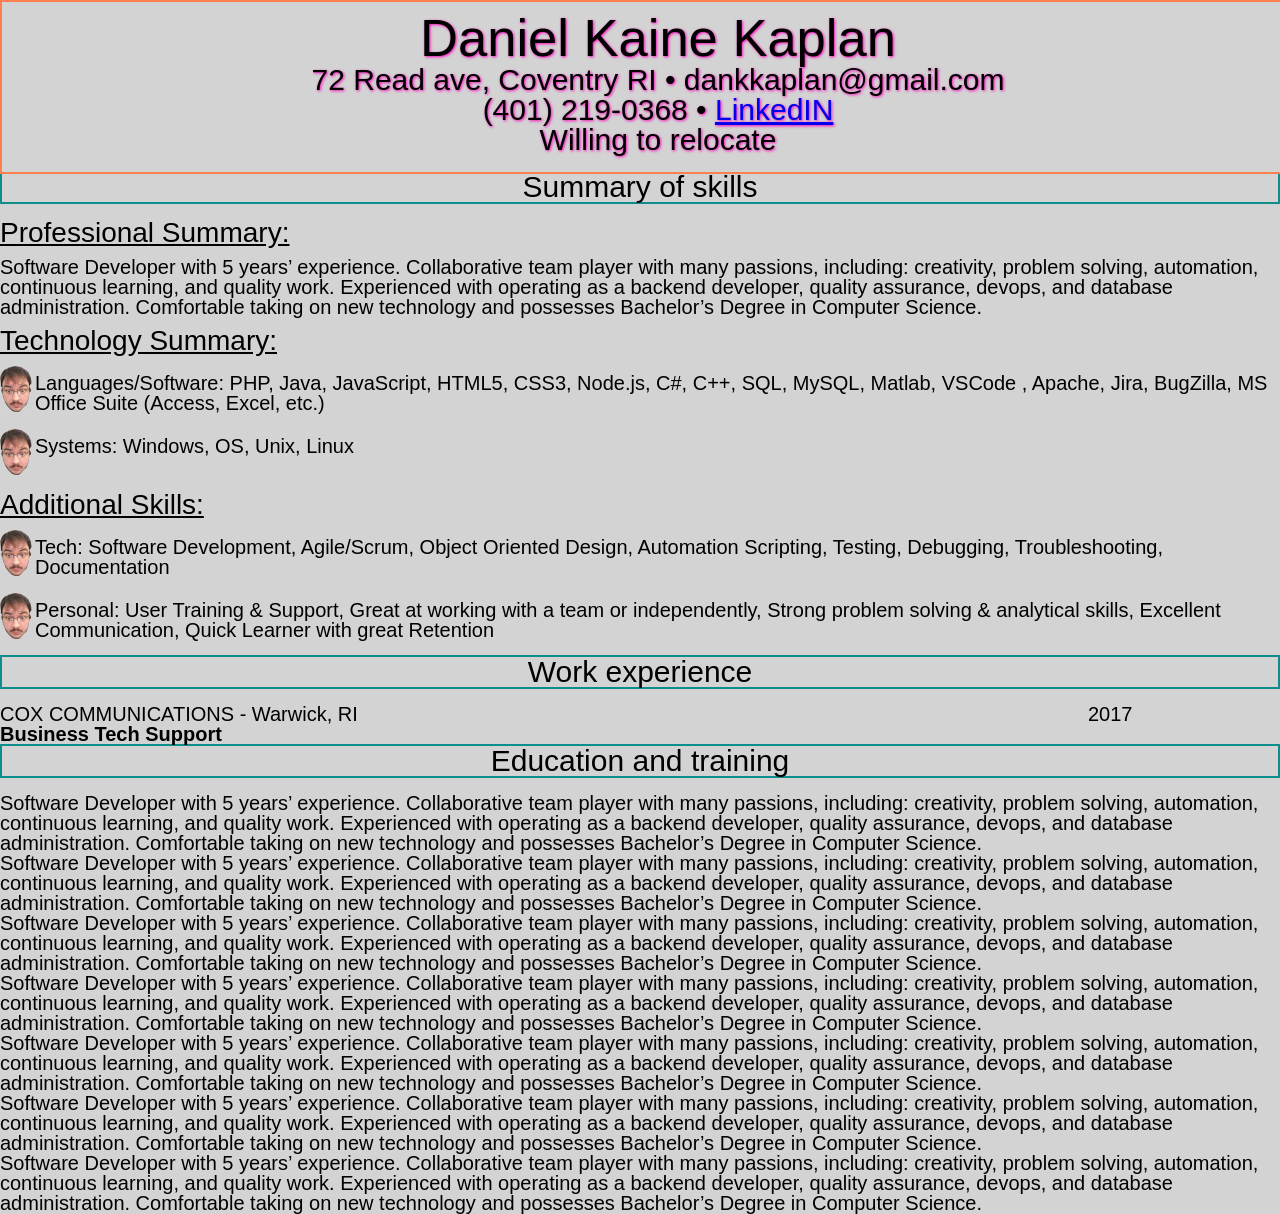
<file: index.html>
<!DOCTYPE html>
<html lang="eng">

<head>
    <meta charset="UTF-8">
    <meta name="description" content="HTML resume.">
    <meta name="keywords" content="HTML,CSS,resume,JavaScript">
    <meta name="author" content="Dan Kaplan">
    <meta name="viewport" content="width=device-width, initial-scale=1.0">

    <title>Dan Kaplan Resume</title>
    <link rel="stylesheet" href="resetCSS.css" />
    <link rel="stylesheet" href="resumeCSS.css" />
    <script src="resume.js" type="text/javascript"></script>

</head>
<header>
    <!-- Main title section-->
    <div class="header" id="headerInfo">
        <h1>Daniel Kaine Kaplan</h1>
        <h3>72 Read ave, Coventry RI • dankkaplan@gmail.com</h3>
        <h3>(401) 219-0368 •
            <a href="https://www.linkedin.com/in/dan-kaplan-944333168/">LinkedIN</a>
        </h3>
        <h3>Willing to relocate</h3>
    </div>
</header>

<body>

    <!--Summary of skills seporator-->
    <table class="seperator">
        <td>
            <P>Summary of skills</P>
        </td>
    </table>

    <!-- Professional summary-->
    <h2>Professional Summary:</h2>
    <div>
        <p>
            Software Developer with 5 years’ experience. Collaborative team player with many passions, including: creativity, problem
            solving, automation, continuous learning, and quality work. Experienced with operating as a backend developer,
            quality assurance, devops, and database administration. Comfortable taking on new technology and possesses Bachelor’s
            Degree in Computer Science.
        </p>
    </div>
    <!-- Technology summary-->
    <h2>Technology Summary:</h2>
    <div>
        <ul>
            <li class="face">Languages/Software: PHP, Java, JavaScript, HTML5, CSS3, Node.js, C#, C++, SQL, MySQL, Matlab, VSCode , Apache,
                Jira, BugZilla, MS Office Suite (Access, Excel, etc.)</li>
            <li class="face">
                Systems: Windows, OS, Unix, Linux
            </li>
        </ul>
    </div>
    <!-- Additional Skills summary-->
    <h2>Additional Skills:</h2>
    <div>
        <ul>
            <li class="face">Tech: Software Development, Agile/Scrum, Object Oriented Design, Automation Scripting, Testing, Debugging, Troubleshooting,
                Documentation
            </li>
            <li class="face">
                Personal: User Training & Support, Great at working with a team or independently, Strong problem solving & analytical skills,
                Excellent Communication, Quick Learner with great Retention
            </li>
        </ul>
    </div>
    <!--Work seporator-->
    <table class="seperator">
        <td>
            <P>Work experience</P>
        </td>
    </table>
    <!--Business name COX-->
    <div>
        <table class="workExp">
            <tr>
                <td>
                    <p>COX COMMUNICATIONS - Warwick, RI</p>
                </td>
                <td class="jobDate">2017</td>
            </tr>
        </table>
        <h4>Business Tech Support</h4>
    </div>

    <!--Education seporator-->
    <table class="seperator">
        <td>
            <P>Education and training</P>
        </td>
    </table>
    <p>
        Software Developer with 5 years’ experience. Collaborative team player with many passions, including: creativity, problem
        solving, automation, continuous learning, and quality work. Experienced with operating as a backend developer, quality
        assurance, devops, and database administration. Comfortable taking on new technology and possesses Bachelor’s Degree
        in Computer Science.
    </p>
    <p>
        Software Developer with 5 years’ experience. Collaborative team player with many passions, including: creativity, problem
        solving, automation, continuous learning, and quality work. Experienced with operating as a backend developer, quality
        assurance, devops, and database administration. Comfortable taking on new technology and possesses Bachelor’s Degree
        in Computer Science.
    </p>
    <p>
        Software Developer with 5 years’ experience. Collaborative team player with many passions, including: creativity, problem
        solving, automation, continuous learning, and quality work. Experienced with operating as a backend developer, quality
        assurance, devops, and database administration. Comfortable taking on new technology and possesses Bachelor’s Degree
        in Computer Science.
    </p>
    <p>
        Software Developer with 5 years’ experience. Collaborative team player with many passions, including: creativity, problem
        solving, automation, continuous learning, and quality work. Experienced with operating as a backend developer, quality
        assurance, devops, and database administration. Comfortable taking on new technology and possesses Bachelor’s Degree
        in Computer Science.
    </p>
    <p>
        Software Developer with 5 years’ experience. Collaborative team player with many passions, including: creativity, problem
        solving, automation, continuous learning, and quality work. Experienced with operating as a backend developer, quality
        assurance, devops, and database administration. Comfortable taking on new technology and possesses Bachelor’s Degree
        in Computer Science.
    </p>
    <p>
        Software Developer with 5 years’ experience. Collaborative team player with many passions, including: creativity, problem
        solving, automation, continuous learning, and quality work. Experienced with operating as a backend developer, quality
        assurance, devops, and database administration. Comfortable taking on new technology and possesses Bachelor’s Degree
        in Computer Science.
    </p>
    <p>
        Software Developer with 5 years’ experience. Collaborative team player with many passions, including: creativity, problem
        solving, automation, continuous learning, and quality work. Experienced with operating as a backend developer, quality
        assurance, devops, and database administration. Comfortable taking on new technology and possesses Bachelor’s Degree
        in Computer Science.
    </p>
</body>
<footer></footer>

</html>
</file>
<file: resumeCSS.css>
html{
    background-color: lightgrey;
    font-family: Arial, Helvetica, sans-serif;
    font-size: 1.25em;
    }
    body{
        margin-top: 170px;
        }
#headerInfo {    
    width: 100%;
    background-color: #d3d3d3;
    padding: 10px 16px;
    color:black;
    font-size: 1.5em;
    text-align: center;
   text-shadow: 1px 1px 3px rgb(255, 0, 191);
   margin-top: -170px;
   position: fixed;
   /* top: 30px; */
   height: 150px;
   border: 2px solid coral;
  }
table{
    width: 100%;
}
ul{
    list-style-type: none;
padding: 0;
margin: 0;
}
li.face{
    height: 40px;
    /* list-style: square; */
    /* url('/images/leaf_icon.jpg') */
    background: url("images/danFace4.jpg") no-repeat left;
    padding-left: 35px;
    padding-top: 8px;
    margin-bottom: 15px;
    /* list-style: url("images/danFace2.jpg"); */
    
}
.jobDate{
    width: 15%;
}

h1{ 
    font-size: 1.75em;
}
h2{
  
    font-size: 1.4em;
    text-decoration: underline;
    margin-bottom: 10px;
    margin-top: 10px;
}
h4{
font-weight: bold;
}
.seperator{
    width: 100%;
    color:black;
    font-size: 1.5em;
    text-align: center;
    /* background-color: n; */
    border: 2px solid rgb(14, 141, 141);  
    
    margin-bottom: 15px;  
    /* margin-top: 25px; */
}
</file>
<file: resetCSS.css>
/* http://meyerweb.com/eric/tools/css/reset/ 
   v2.0 | 20110126
   License: none (public domain)
*/

html, body, div, span, applet, object, iframe,
h1, h2, h3, h4, h5, h6, p, blockquote, pre,
a, abbr, acronym, address, big, cite, code,
del, dfn, em, img, ins, kbd, q, s, samp,
small, strike, strong, sub, sup, tt, var,
b, u, i, center,
dl, dt, dd, ol,
fieldset, form, label, legend,
table, caption, tbody, tfoot, thead, tr, th, td,
article, aside, canvas, details, embed, 
figure, figcaption, footer, header, hgroup, 
menu, nav, output, ruby, section, summary,
time, mark, audio, video {
	margin: 0;
	padding: 0;
	border: 0;
	font-size: 100%;
	font: inherit;
	vertical-align: baseline;
}
/* HTML5 display-role reset for older browsers */
article, aside, details, figcaption, figure, 
footer, header, hgroup, menu, nav, section {
	display: block;
}
body {
	line-height: 1;
}
/* ol, ul {
	list-style: none;
} */
blockquote, q {
	quotes: none;
}
blockquote:before, blockquote:after,
q:before, q:after {
	content: '';
	content: none;
}
table {
	border-collapse: collapse;
	border-spacing: 0;
}
</file>
